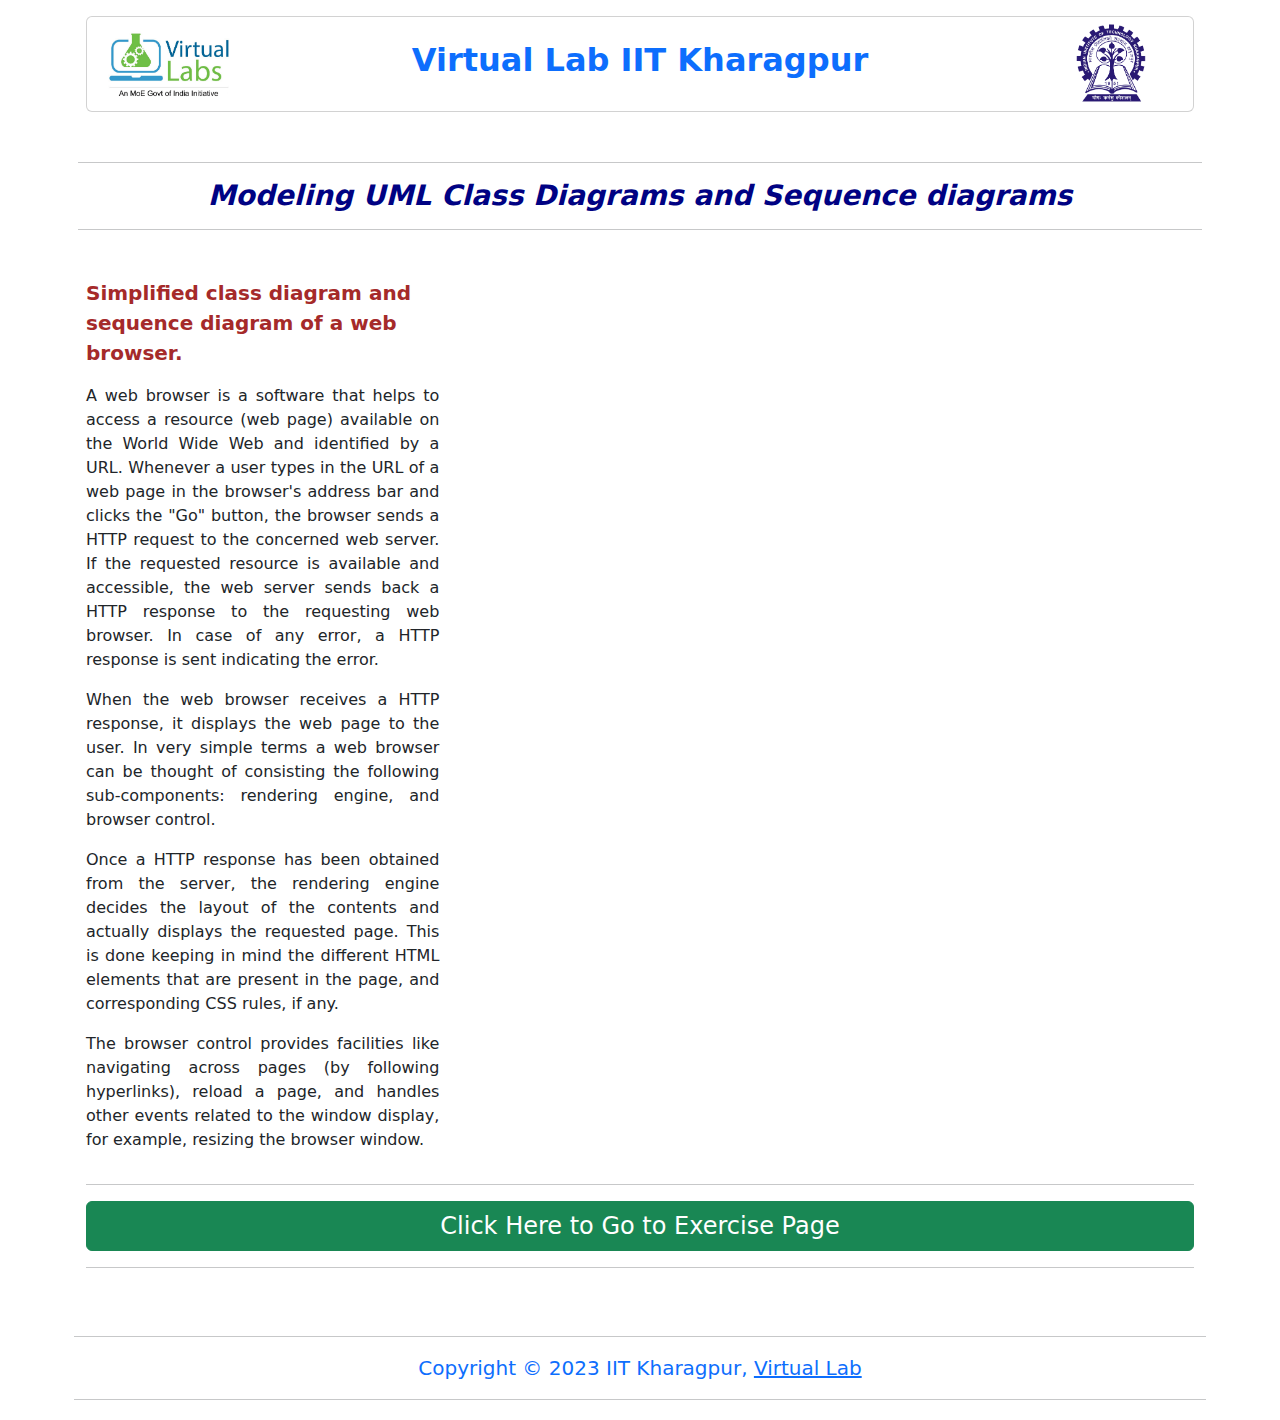
<file: simulation/index.html>
<!--Redeveloped
Lab: Software Engineering
Exp: Modeling UML Class Diagrams and Sequence diagrams
File Name: index.html
Author: 1. Prakriti Dhang
        2. -->

<!DOCTYPE html>
<html>
<head>
  <meta charset="utf-8">
  <meta name="viewport" content="width=device-width, initial-scale=1">
	<!-- Add CSS at the head of HTML file -->
    <link rel="stylesheet" href="./css/main.css">
    <link href="https://cdn.jsdelivr.net/npm/bootstrap@5.2.3/dist/css/bootstrap.min.css" rel="stylesheet">
    <!--link rel="stylesheet" href="https://cdn.jsdelivr.net/npm/bootstrap-icons@1.10.3/font/bootstrap-icons.css"-->
    <link rel="stylesheet" href="https://use.fontawesome.com/releases/v5.11.2/css/all.css">
    <!--link rel="styleshee" href="https://cdnjs.cloudflare.com/ajax/libs/font-awesome/6.2.1/css/all.min.css"-->
    <link rel="stylesheet" href="./css/css/fontawesome.css">
    <link rel="stylesheet" href="./css/css/all.min.css">
    
   





</head>
<body>
    <header id="header">
        <div class="container p-3">
          <div class="card">
          <div class="row">
            <div class="col-md-2">
            <img src="images/vlabs-logo.png" class=" rounded img-fluid" alt="vlabs-logo" >
          </div>
          <div class="col-md-8 p-4">
            <p class="h2 fw-bold text-primary text-center"> Virtual Lab IIT Kharagpur</p>
          </div>
          <div class="col-md-2">
            <img src="images/iitkgp-logo.png" class=" rounded img-fluid" alt="iitkgplogo" >
          </div>
          </div>
        </div>
        </div>
      </header>

      <div class="container p-2">
        <hr>
        <p class="h3 fw-bold fst-italic text-center" style="color: #000283;"> Modeling UML Class Diagrams and Sequence diagrams</p>
        <hr>
    </div>

    <div class="container mt-2 p-3">
		
        <div class="d-flex flex-column justify-content-center mb-3 ">  
            <div class="row">
                <div class="col-md-4">
                   <p class="fs-5 fw-bold" style="color: brown;">Simplified class diagram and sequence diagram of a web browser.</p>
                   <p style="text-align: justify;"> A web browser is a software that helps to access a resource (web page) available on the 
                    World Wide Web and identified by a URL. Whenever a user types in the URL of a web page in the browser's address bar and 
                    clicks the "Go" button, the browser sends a HTTP request to the concerned web server. If the requested resource is
                     available and accessible, the web server sends back a HTTP response to the requesting web browser. In case of any error, 
                     a HTTP response is sent indicating the error.
 </p>
                   <p style="text-align: justify;">When the web browser receives a HTTP response, it displays the web page to the user. 
                    In very simple terms a web browser can be thought of consisting the following sub-components: rendering engine, and 
                    browser control.</p>
                    <p style="text-align: justify;">
                      Once a HTTP response has been obtained from the server, the rendering engine decides the layout of the contents and 
                      actually displays the requested page. This is done keeping in mind the different HTML elements that are present in the page, 
                      and corresponding CSS rules, if any. </p>

<p style="text-align: justify;">The browser control provides facilities like navigating across pages (by following hyperlinks), reload a page, and handles other events related 
to the window display, for example, resizing the browser window.
                    </p>
                </div>
               
                <div class="col-md-8">
                  
                <!---------------------  Add your simulation code here ------------------------>
                </div>
            </div>
            <hr>
           
            <a class="btn btn-success fs-4" target="_blank" href="./class_seq.html" role="button">Click Here to Go to Exercise Page</a>
            <hr>    
        </div>
            </div>


            <div class="container p-1 ">
              <hr>
            <footer class="text-white text-center" >
              
                <p class="text-primary fs-5 text-center" >  Copyright  © 2023  IIT Kharagpur, <a class="text-primary fs-5 text-center " href="http://vlabs.iitkgp.ac.in/">Virtual Lab</a></p>
             
            </footer>
            <hr>
            </div>

</script>
    <script src="https://cdn.jsdelivr.net/npm/bootstrap@5.2.3/dist/js/bootstrap.bundle.min.js"></script>
    <script src="js/main.js"></script>
    <script src="js/simulation.js"></script>
</body>
</html>
</file>
<file: simulation/css/main.css>
/*Redeveloped
Lab: Software Engineering
Exp:Modeling UML Class Diagrams and Sequence diagrams
File Name: main.css
Author: Prakriti Dhang */

html {
    position: relative;
    min-height: 100%;
  }

  body {
    /* Margin bottom by footer height */
    margin-bottom: 100px;
   
  }
/* Chrome, Safari, Edge, Opera */
input::-webkit-outer-spin-button,
input::-webkit-inner-spin-button {
  -webkit-appearance: none;
  margin: 0;
}

.table-hover  tr:hover th, .table-hover  tr:hover td {
    background-color: #c8e4fffa;
    
}


.table thead{
    background-color: #1536a1fa;
    font-weight: bold;
    text-align: center;
    color: azure;
}



.column-bordered-table td {
  
  border-right: 1px solid #1addff;
}



div.divscroll {
   
    height: 500px;
    overflow-y: scroll;
  }

.card{
    margin-bottom: 10px;
    
    
}
.card-body{
   background-color: transparent;
}

.img-container{
  display:inline-block;
  position: relative;
}


#img1{
  position:absolute ;
  top:10%;
  left:10%;
  width: 40%;
 
 
}
#Extends{
  text-align: center;
}
</file>
